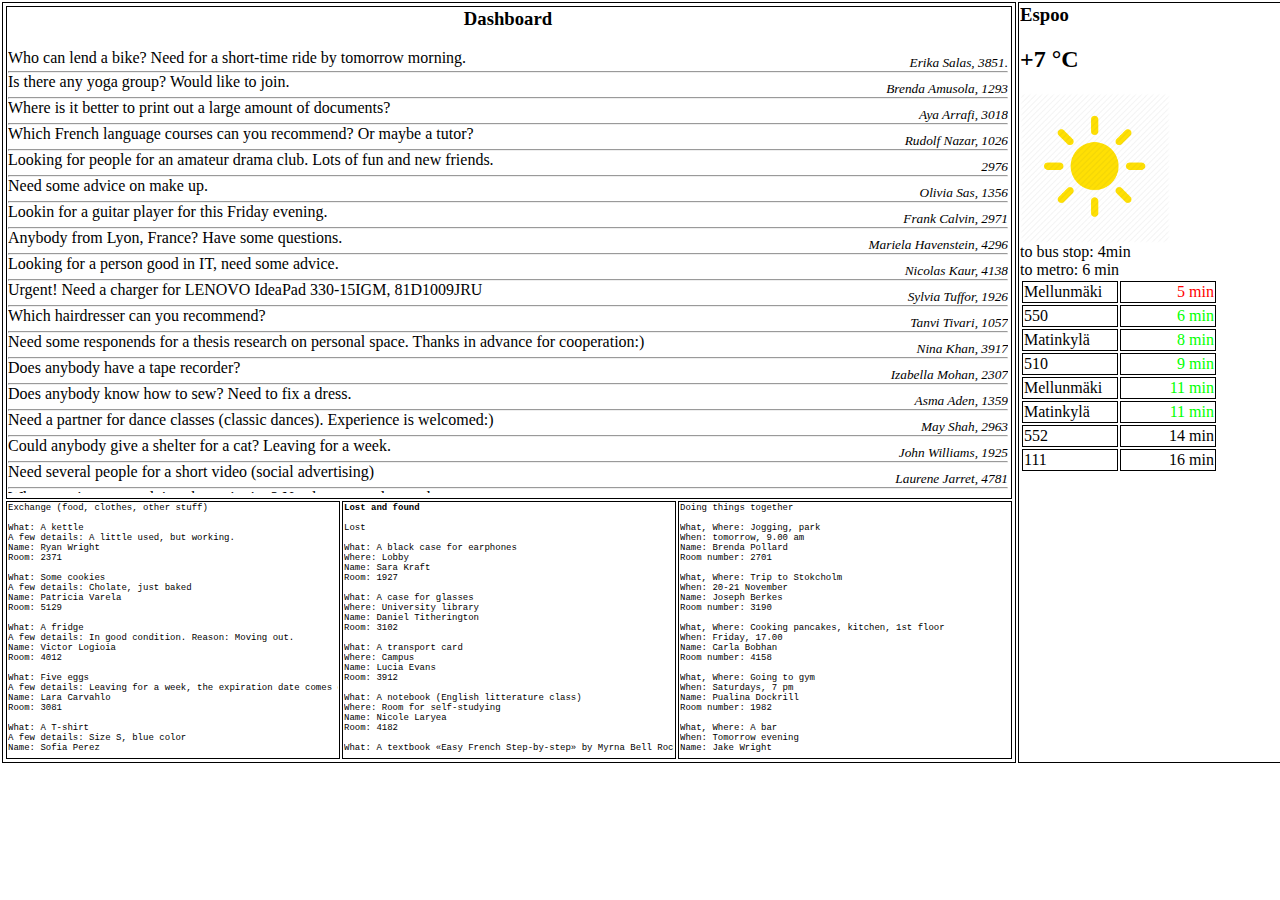
<file: index.html>
<!DOCTYPE html>
<html>
	<head>
    <meta chraset="utf8" />
    <title>Smart Signage</title>
    <script src="script.js"></script>
    <link rel="stylesheet" type="text/css" href="style.css">
    </head>
    <body>
    <table id="table1" class="table" style="display:block">
      <tr>
      <td class="main" width="1050px">
      <img src="campusmap2.png" width="1000px" height="auto" />
      </td>
      <td width="300px">
      <iframe src="right1.html" width="300px" height="750px" scrolling="no"></iframe>
      </td>
      </tr>
    </table>
    


    <table id="table2" class="table" style="display:none">
      <tr>
      <td class="main" width="85%">
      <table>
      <tr><td width="100%" colspan="3">
	  <iframe src="dashboard.html" width="1000px" height="485px" scrolling="no"></iframe>

      </td></tr>
      <tr><td width="33%">
      <iframe src="exchange.html" width="330px" height="250px" scrolling="no"></iframe>
      </td><td width="33%">
      <iframe src="lostfound.html" width="330px" height="250px" scrolling="no"></iframe>
      </td><td width="34%">
      <iframe src="together.html" width="330px" height="250px" scrolling="no"></iframe>
      </td></tr>
      </table>
      </td>
      <td width="15%">
      <iframe src="right2.html" width="300px" height="750px" scrolling="no"></iframe>
      </td>
      </tr>
    </table>
    


    <table id="table3" class="table" style="display:none">
      <tr>
      <td class="main" width="85%">
      <table>
      <tr><td width="33%">
      <table><tr><td>
      <iframe src="announcements.html" width="330px" height="535px" scrolling="no"></iframe>

      </td></tr><tr><td>
      Top power economy
      </td></tr></table>
      </td><td width="33%">
      <iframe src="news.html" width="330px" height="745px" scrolling="no"></iframe>

      </td><td width="33%">
      <iframe src="events.html" width="330px" height="745px" scrolling="no"></iframe>
      
      
      </td></tr></table>
      </td>
      <td width="15%">
		<iframe src="right3.html" width="300px" height="745px" scrolling="no"></iframe>

      </td>
      </tr>
    </table>

<script>change();</script>
    </body>
</html>
</file>
<file: style.css>
body
{
margin: 0;
}

.main
{
width: 85%;
}

.weather
{
width: 15%;
vertical-align: top;
}

.transport
{
width: 15%;
}

.table
{
width: 100%;
}
/*
#table1
{
display: block;
}

#table2
{
display: none;
}

#table3
{
display: none;
}*/

.route
{
width: 50%;
text-align: left;
}

.time
{
width: 50%;
text-align: right;
}

.bus
{
width: 198px;
}

.green /* go now */
{
color: #00ff00;
}

.grey /* no chance */
{
color: #666666;
}

.red /* you may try */
{
color: #ff0000;
}

.news_title
{
font-size: smaller;
margin: 0;
}

.news_date
{
font-size: x-small;
margin: 0;
text-align: right;
}

.news_content
{
font-size: x-small;
margin: 0;
}

pre
{
font-size: x-small;
}

td
{
vertical-align: top;
}

iframe
{
border: 0;
margin: 0;
padding: 0;
}

.signage
{
text-align: right;
font-size: smaller;
font-style: italic;
/*margin: -5px;*/
margin-top: -10px;
margin-bottom: 0px;


}

hr
{
margin:0;
}
td
{
 border: 1px solid black;
}
</file>
